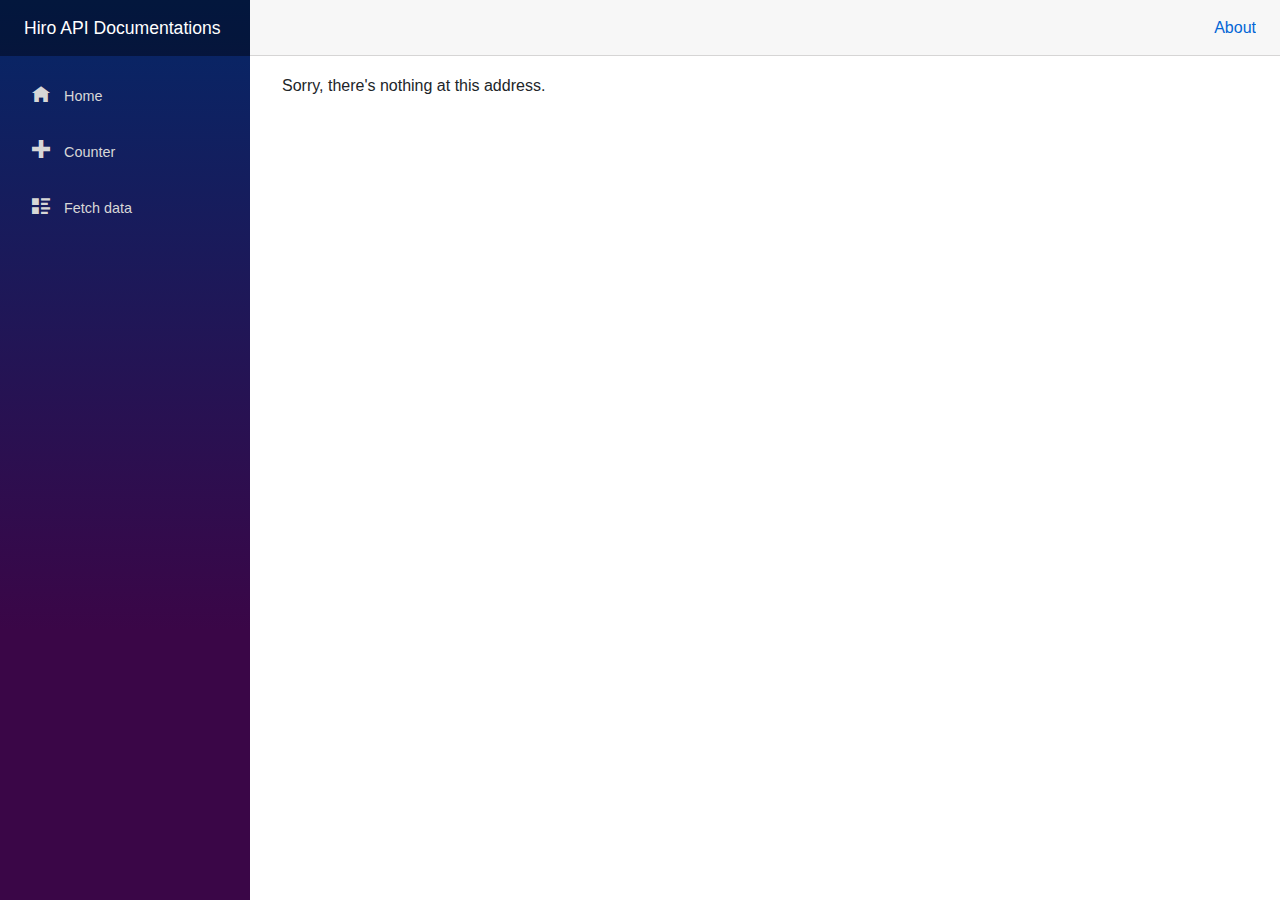
<file: index.html>
<!DOCTYPE html>
<html>

<head>
    <meta charset="utf-8" />
    <meta name="viewport" content="width=device-width, initial-scale=1.0, maximum-scale=1.0, user-scalable=no" />
    <title>Hiro API</title>
    <base href="documentations" />
    <link href="css/bootstrap/bootstrap.min.css" rel="stylesheet" />
    <link href="css/app.css" rel="stylesheet" />
    <link href="HiroWebPage.styles.css" rel="stylesheet" />
    <link href="manifest.json" rel="manifest" />
    <link rel="apple-touch-icon" sizes="512x512" href="icon-512.png" />
</head>

<body>
    <div id="app">Loading...</div>

    <div id="blazor-error-ui">
        An unhandled error has occurred.
        <a href="" class="reload">Reload</a>
        <a class="dismiss">🗙</a>
    </div>
    <script src="_framework/blazor.webassembly.js" autostart="false"></script>
    <script>navigator.serviceWorker.register('service-worker.js');</script>
    <script src="decode.min.js"></script>
    <script src="brotliloader.min.js"></script>
</body>

</html>
</file>
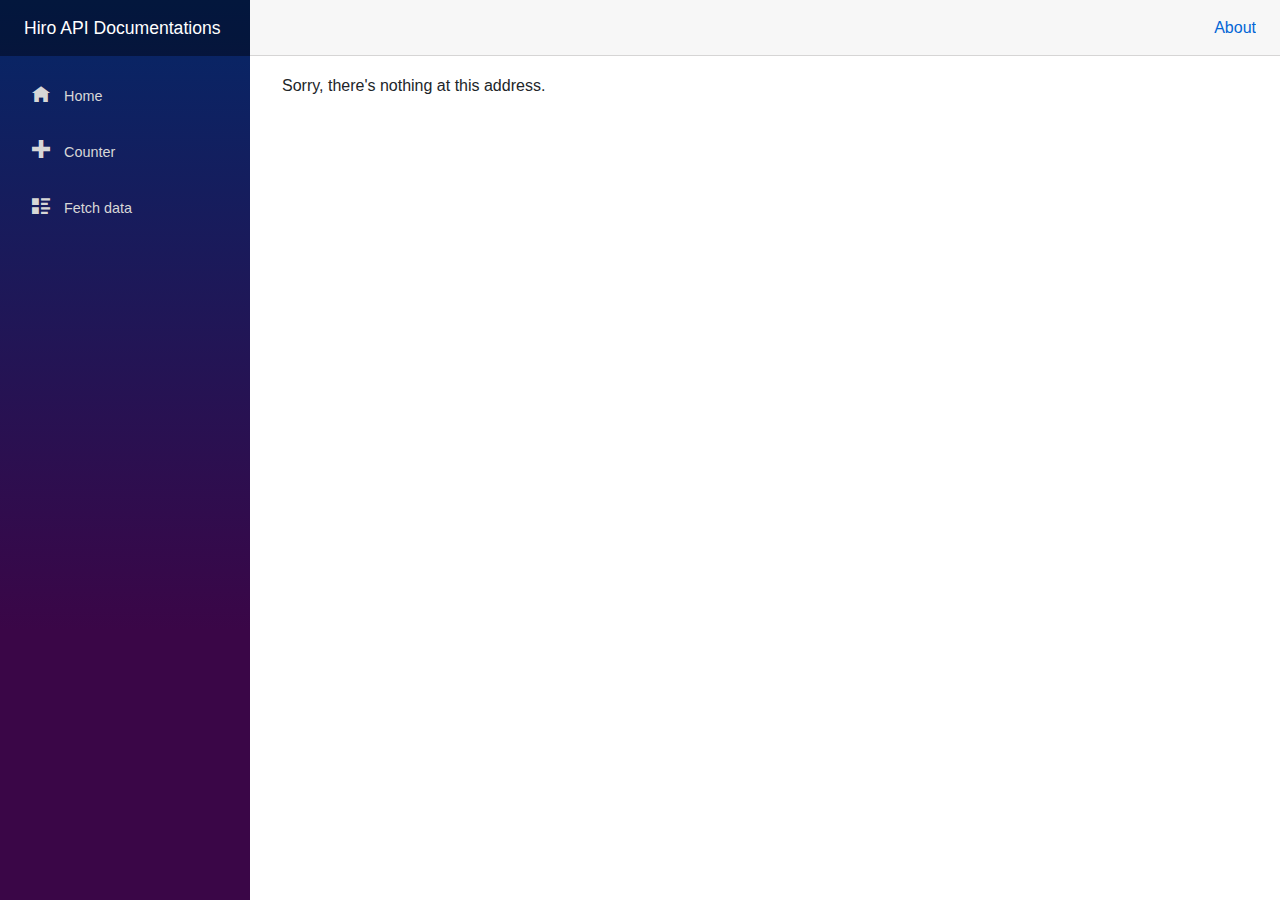
<file: HiroWebPage/wwwroot/index.html>
<!DOCTYPE html>
<html>

<head>
    <meta charset="utf-8" />
    <meta name="viewport" content="width=device-width, initial-scale=1.0, maximum-scale=1.0, user-scalable=no" />
    <title>Hiro API</title>
    <base href="/HiroWebPage" />
    <link href="css/bootstrap/bootstrap.min.css" rel="stylesheet" />
    <link href="css/app.css" rel="stylesheet" />
    <link href="HiroWebPage.styles.css" rel="stylesheet" />
    <link href="manifest.json" rel="manifest" />
    <link rel="apple-touch-icon" sizes="512x512" href="icon-512.png" />
</head>

<body>
    <div id="app">Loading...</div>

    <div id="blazor-error-ui">
        An unhandled error has occurred.
        <a href="" class="reload">Reload</a>
        <a class="dismiss">🗙</a>
    </div>
    <script src="_framework/blazor.webassembly.js"></script>
    <script>navigator.serviceWorker.register('service-worker.js');</script>
</body>

</html>
</file>
<file: HiroWebPage.styles.css>
/* /Shared/MainLayout.razor.rz.scp.css */
.page[b-118skxb6x2] {
    position: relative;
    display: flex;
    flex-direction: column;
}

.main[b-118skxb6x2] {
    flex: 1;
}

.sidebar[b-118skxb6x2] {
    background-image: linear-gradient(180deg, rgb(5, 39, 103) 0%, #3a0647 70%);
}

.top-row[b-118skxb6x2] {
    background-color: #f7f7f7;
    border-bottom: 1px solid #d6d5d5;
    justify-content: flex-end;
    height: 3.5rem;
    display: flex;
    align-items: center;
}

    .top-row[b-118skxb6x2]  a, .top-row .btn-link[b-118skxb6x2] {
        white-space: nowrap;
        margin-left: 1.5rem;
    }

    .top-row a:first-child[b-118skxb6x2] {
        overflow: hidden;
        text-overflow: ellipsis;
    }

@media (max-width: 640.98px) {
    .top-row:not(.auth)[b-118skxb6x2] {
        display: none;
    }

    .top-row.auth[b-118skxb6x2] {
        justify-content: space-between;
    }

    .top-row a[b-118skxb6x2], .top-row .btn-link[b-118skxb6x2] {
        margin-left: 0;
    }
}

@media (min-width: 641px) {
    .page[b-118skxb6x2] {
        flex-direction: row;
    }

    .sidebar[b-118skxb6x2] {
        width: 250px;
        height: 100vh;
        position: sticky;
        top: 0;
    }

    .top-row[b-118skxb6x2] {
        position: sticky;
        top: 0;
        z-index: 1;
    }

    .main > div[b-118skxb6x2] {
        padding-left: 2rem !important;
        padding-right: 1.5rem !important;
    }
}
/* /Shared/NavMenu.razor.rz.scp.css */
.navbar-toggler[b-c12intvqsy] {
    background-color: rgba(255, 255, 255, 0.1);
}

.top-row[b-c12intvqsy] {
    height: 3.5rem;
    background-color: rgba(0,0,0,0.4);
}

.navbar-brand[b-c12intvqsy] {
    font-size: 1.1rem;
}

.oi[b-c12intvqsy] {
    width: 2rem;
    font-size: 1.1rem;
    vertical-align: text-top;
    top: -2px;
}

.nav-item[b-c12intvqsy] {
    font-size: 0.9rem;
    padding-bottom: 0.5rem;
}

    .nav-item:first-of-type[b-c12intvqsy] {
        padding-top: 1rem;
    }

    .nav-item:last-of-type[b-c12intvqsy] {
        padding-bottom: 1rem;
    }

    .nav-item[b-c12intvqsy]  a {
        color: #d7d7d7;
        border-radius: 4px;
        height: 3rem;
        display: flex;
        align-items: center;
        line-height: 3rem;
    }

.nav-item[b-c12intvqsy]  a.active {
    background-color: rgba(255,255,255,0.25);
    color: white;
}

.nav-item[b-c12intvqsy]  a:hover {
    background-color: rgba(255,255,255,0.1);
    color: white;
}

@media (min-width: 641px) {
    .navbar-toggler[b-c12intvqsy] {
        display: none;
    }

    .collapse[b-c12intvqsy] {
        /* Never collapse the sidebar for wide screens */
        display: block;
    }
}
</file>
<file: css/app.css>
﻿@import url('open-iconic/font/css/open-iconic-bootstrap.min.css');

html, body {
    font-family: 'Helvetica Neue', Helvetica, Arial, sans-serif;
}

a, .btn-link {
    color: #0366d6;
}

.btn-primary {
    color: #fff;
    background-color: #1b6ec2;
    border-color: #1861ac;
}

.content {
    padding-top: 1.1rem;
}

.valid.modified:not([type=checkbox]) {
    outline: 1px solid #26b050;
}

.invalid {
    outline: 1px solid red;
}

.validation-message {
    color: red;
}

#blazor-error-ui {
    background: lightyellow;
    bottom: 0;
    box-shadow: 0 -1px 2px rgba(0, 0, 0, 0.2);
    display: none;
    left: 0;
    padding: 0.6rem 1.25rem 0.7rem 1.25rem;
    position: fixed;
    width: 100%;
    z-index: 1000;
}

    #blazor-error-ui .dismiss {
        cursor: pointer;
        position: absolute;
        right: 0.75rem;
        top: 0.5rem;
    }
</file>
<file: HiroWebPage/wwwroot/css/app.css>
﻿@import url('open-iconic/font/css/open-iconic-bootstrap.min.css');

html, body {
    font-family: 'Helvetica Neue', Helvetica, Arial, sans-serif;
}

a, .btn-link {
    color: #0366d6;
}

.btn-primary {
    color: #fff;
    background-color: #1b6ec2;
    border-color: #1861ac;
}

.content {
    padding-top: 1.1rem;
}

.valid.modified:not([type=checkbox]) {
    outline: 1px solid #26b050;
}

.invalid {
    outline: 1px solid red;
}

.validation-message {
    color: red;
}

#blazor-error-ui {
    background: lightyellow;
    bottom: 0;
    box-shadow: 0 -1px 2px rgba(0, 0, 0, 0.2);
    display: none;
    left: 0;
    padding: 0.6rem 1.25rem 0.7rem 1.25rem;
    position: fixed;
    width: 100%;
    z-index: 1000;
}

    #blazor-error-ui .dismiss {
        cursor: pointer;
        position: absolute;
        right: 0.75rem;
        top: 0.5rem;
    }
</file>
